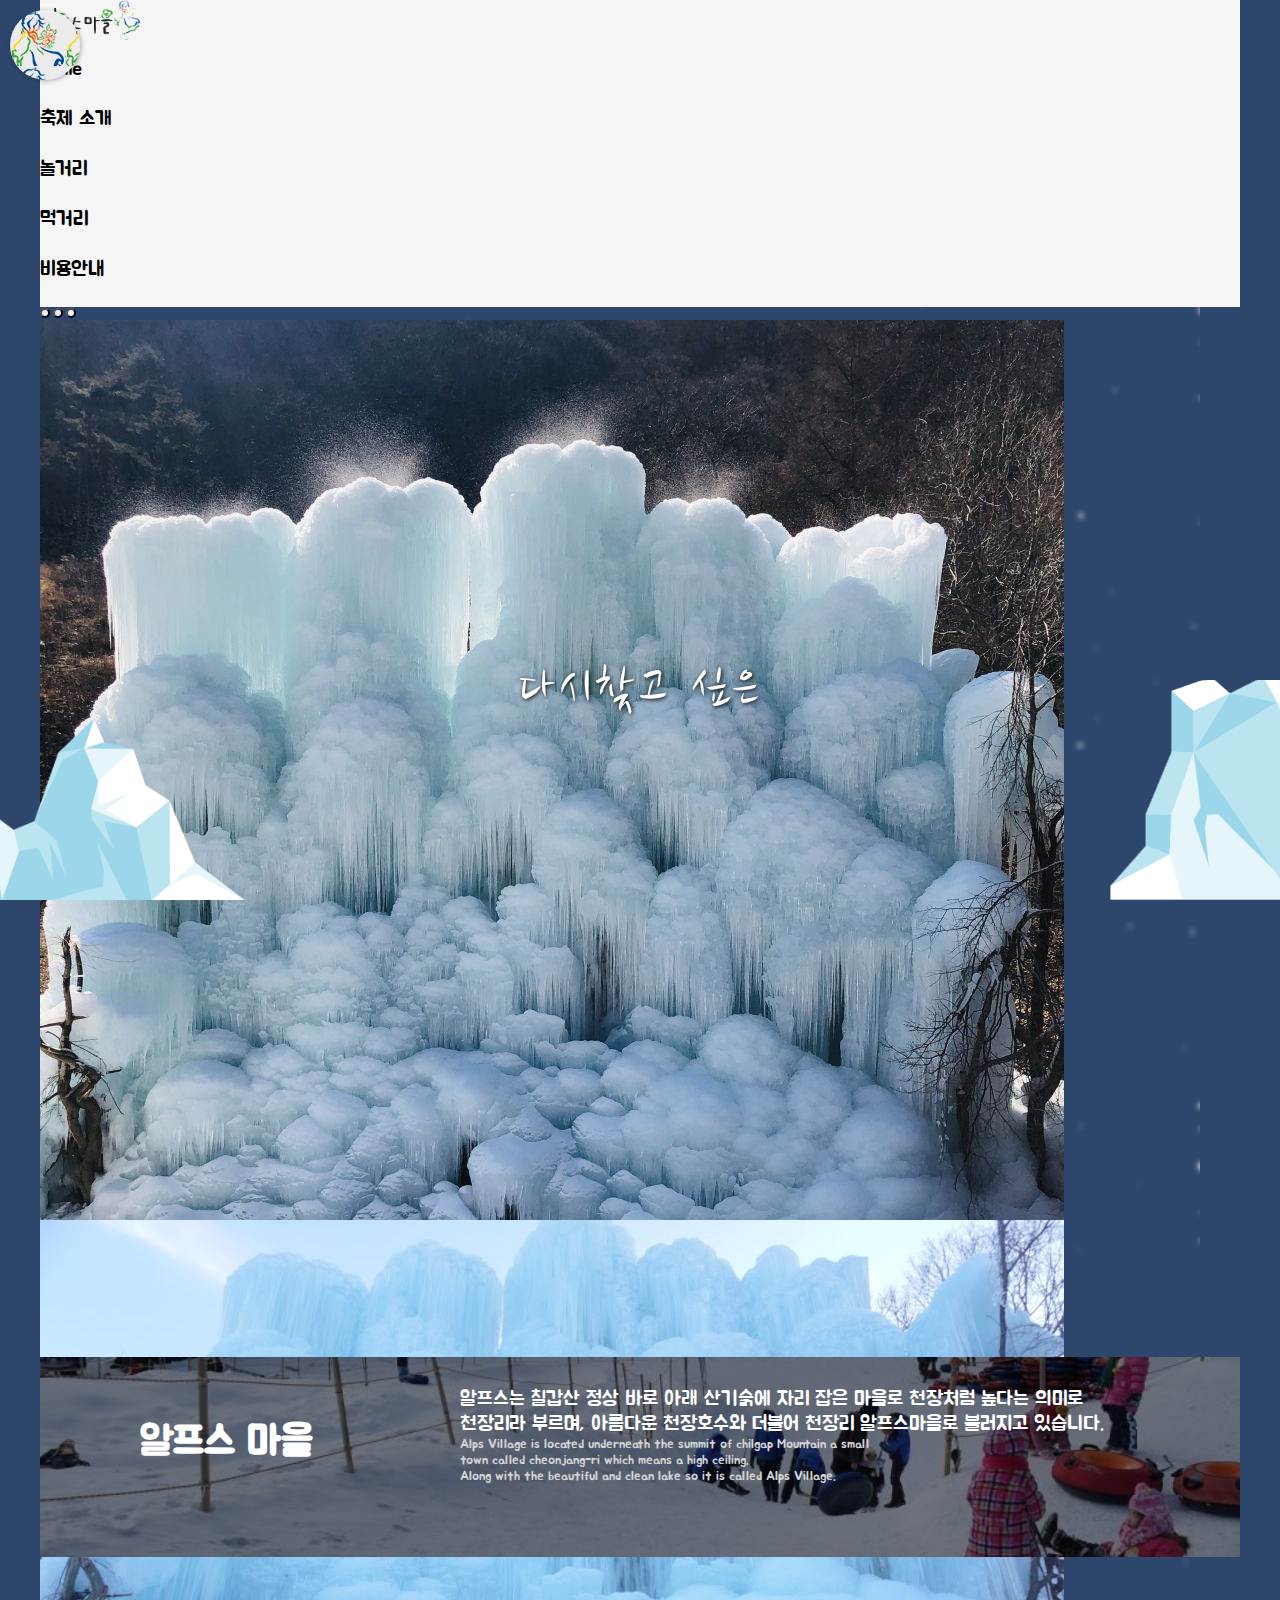
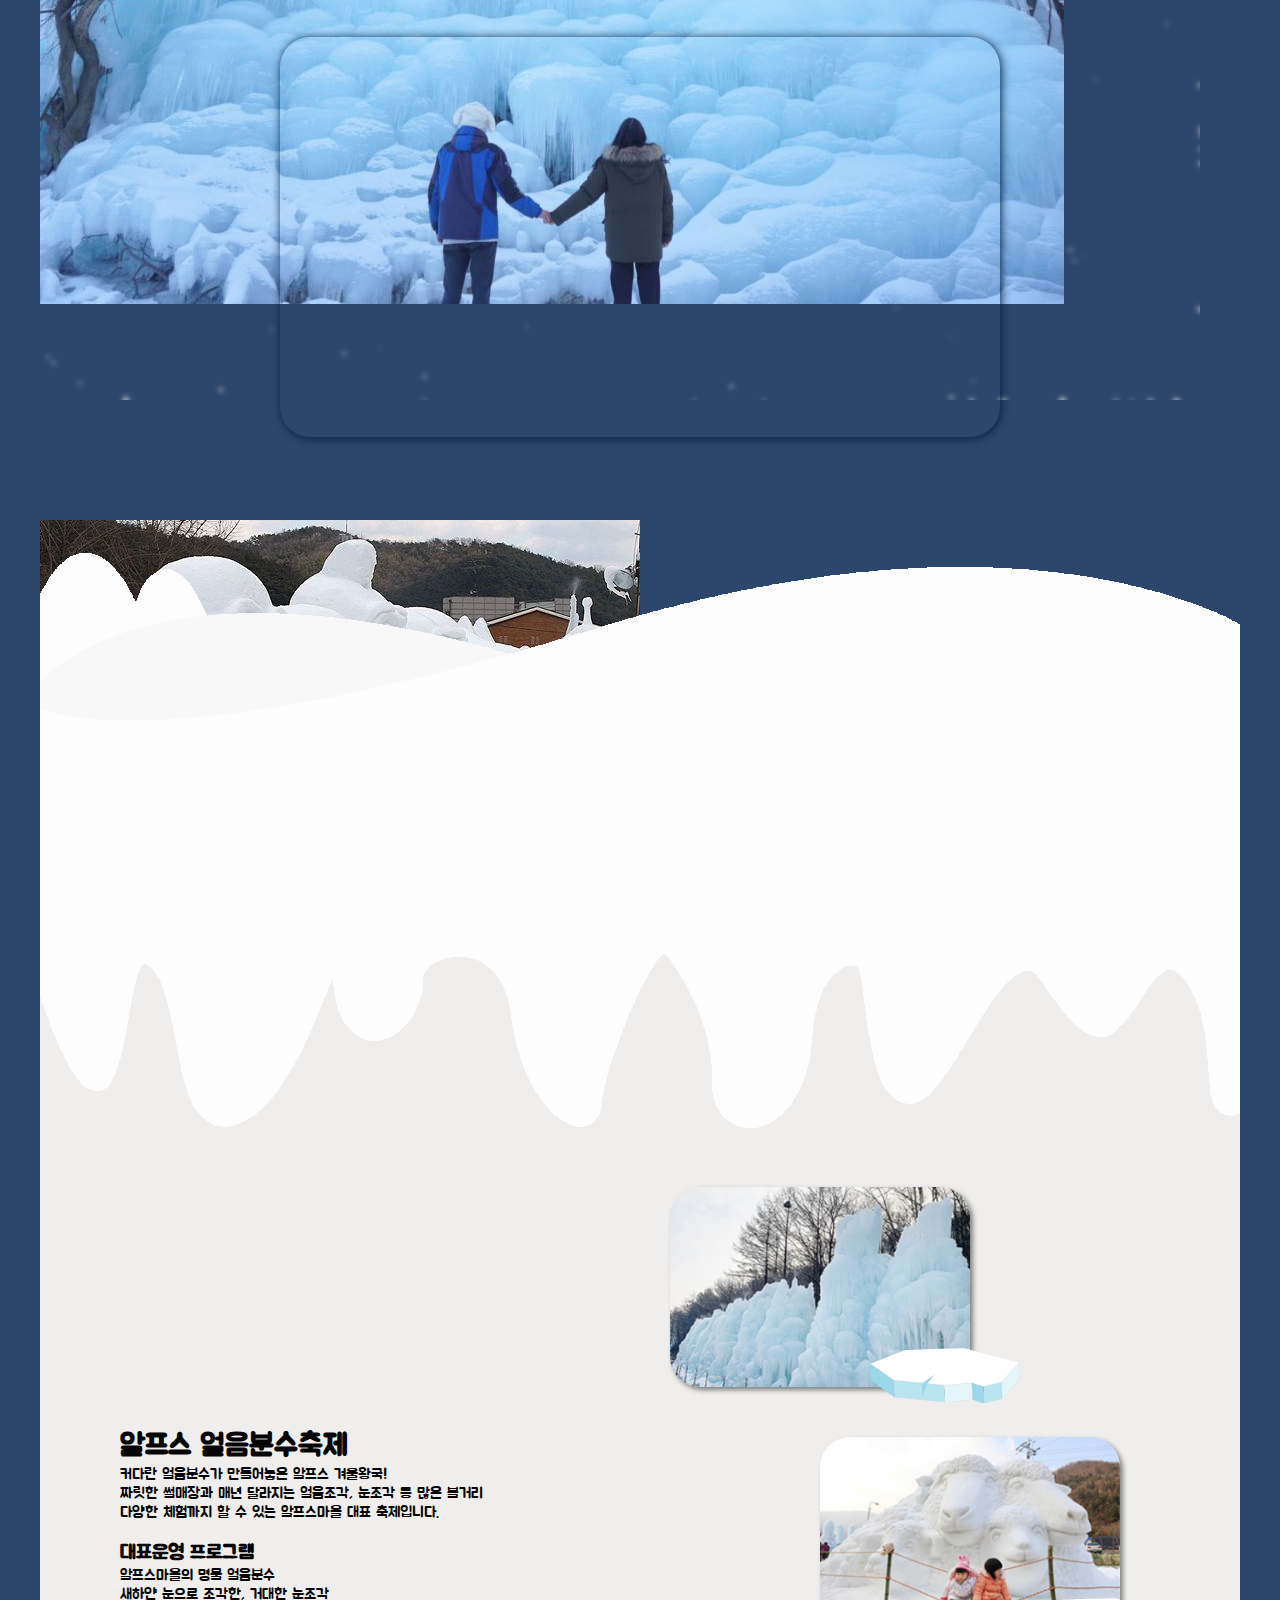
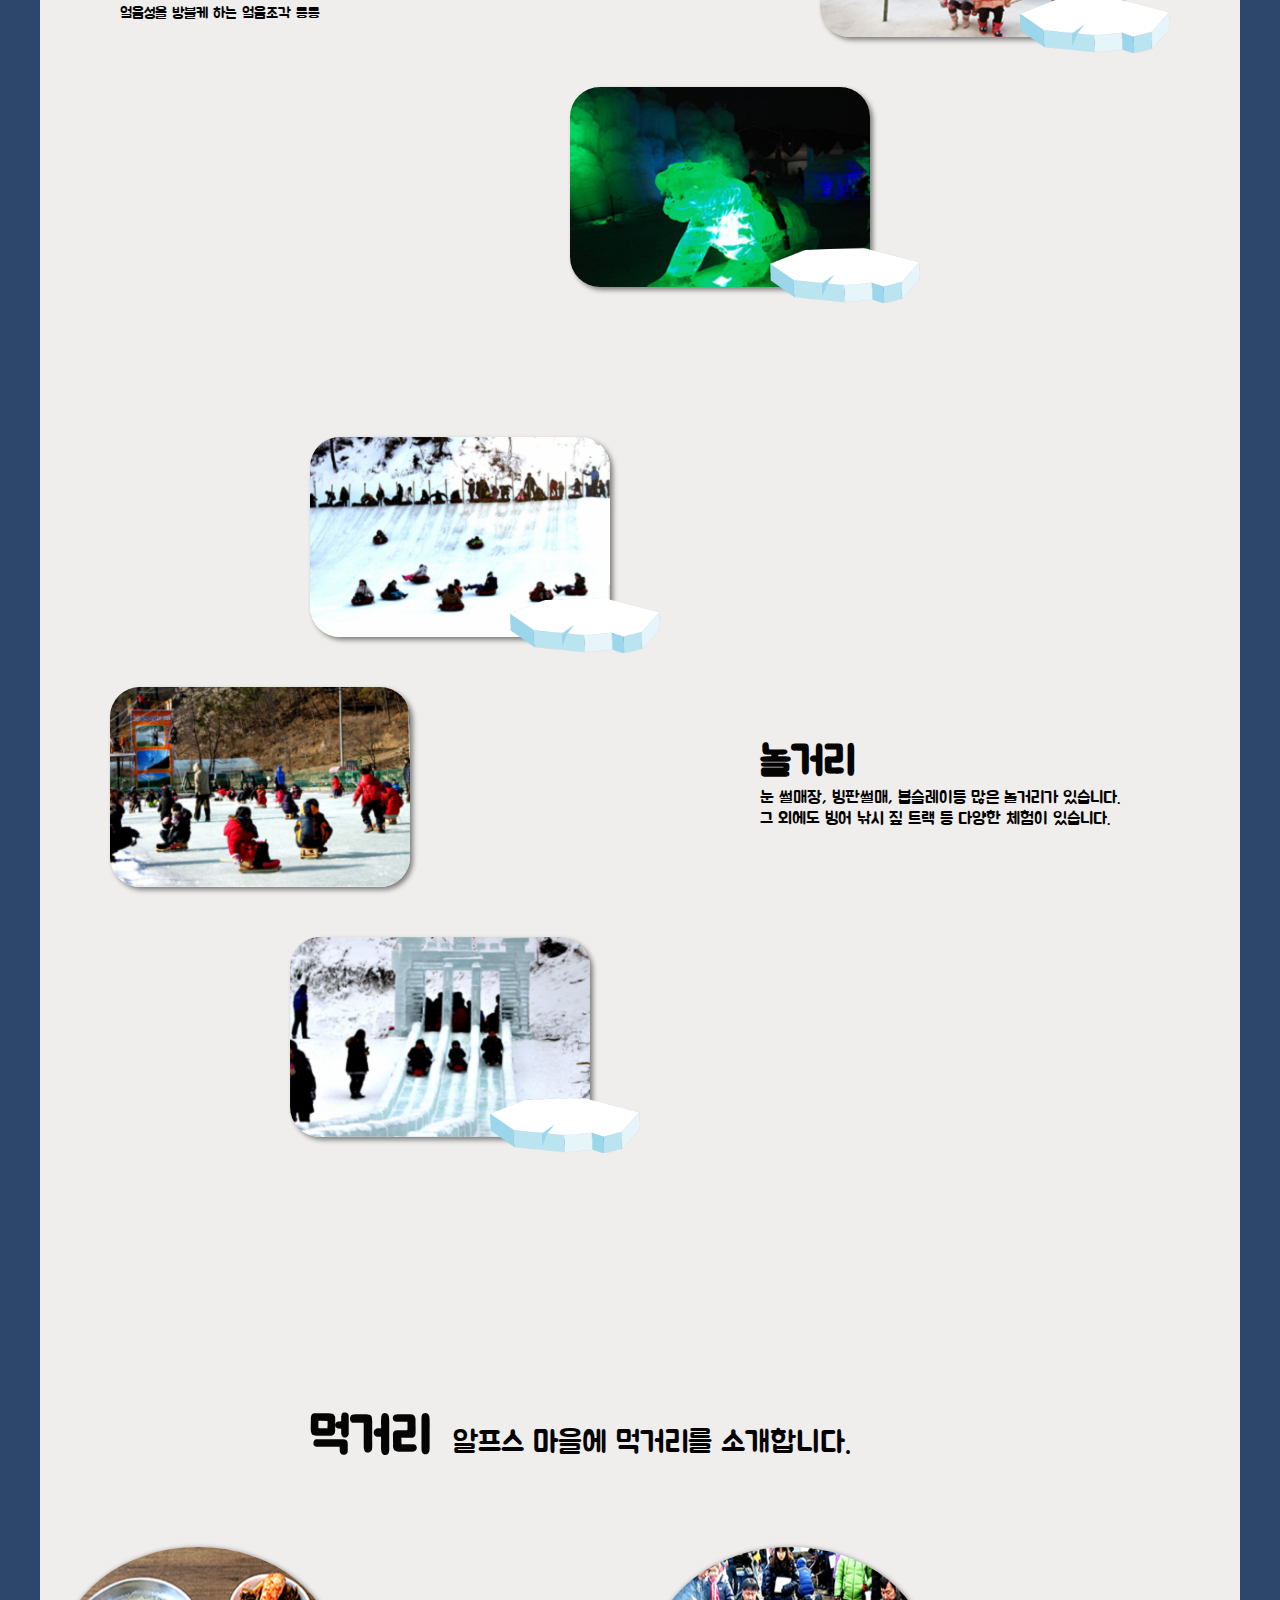
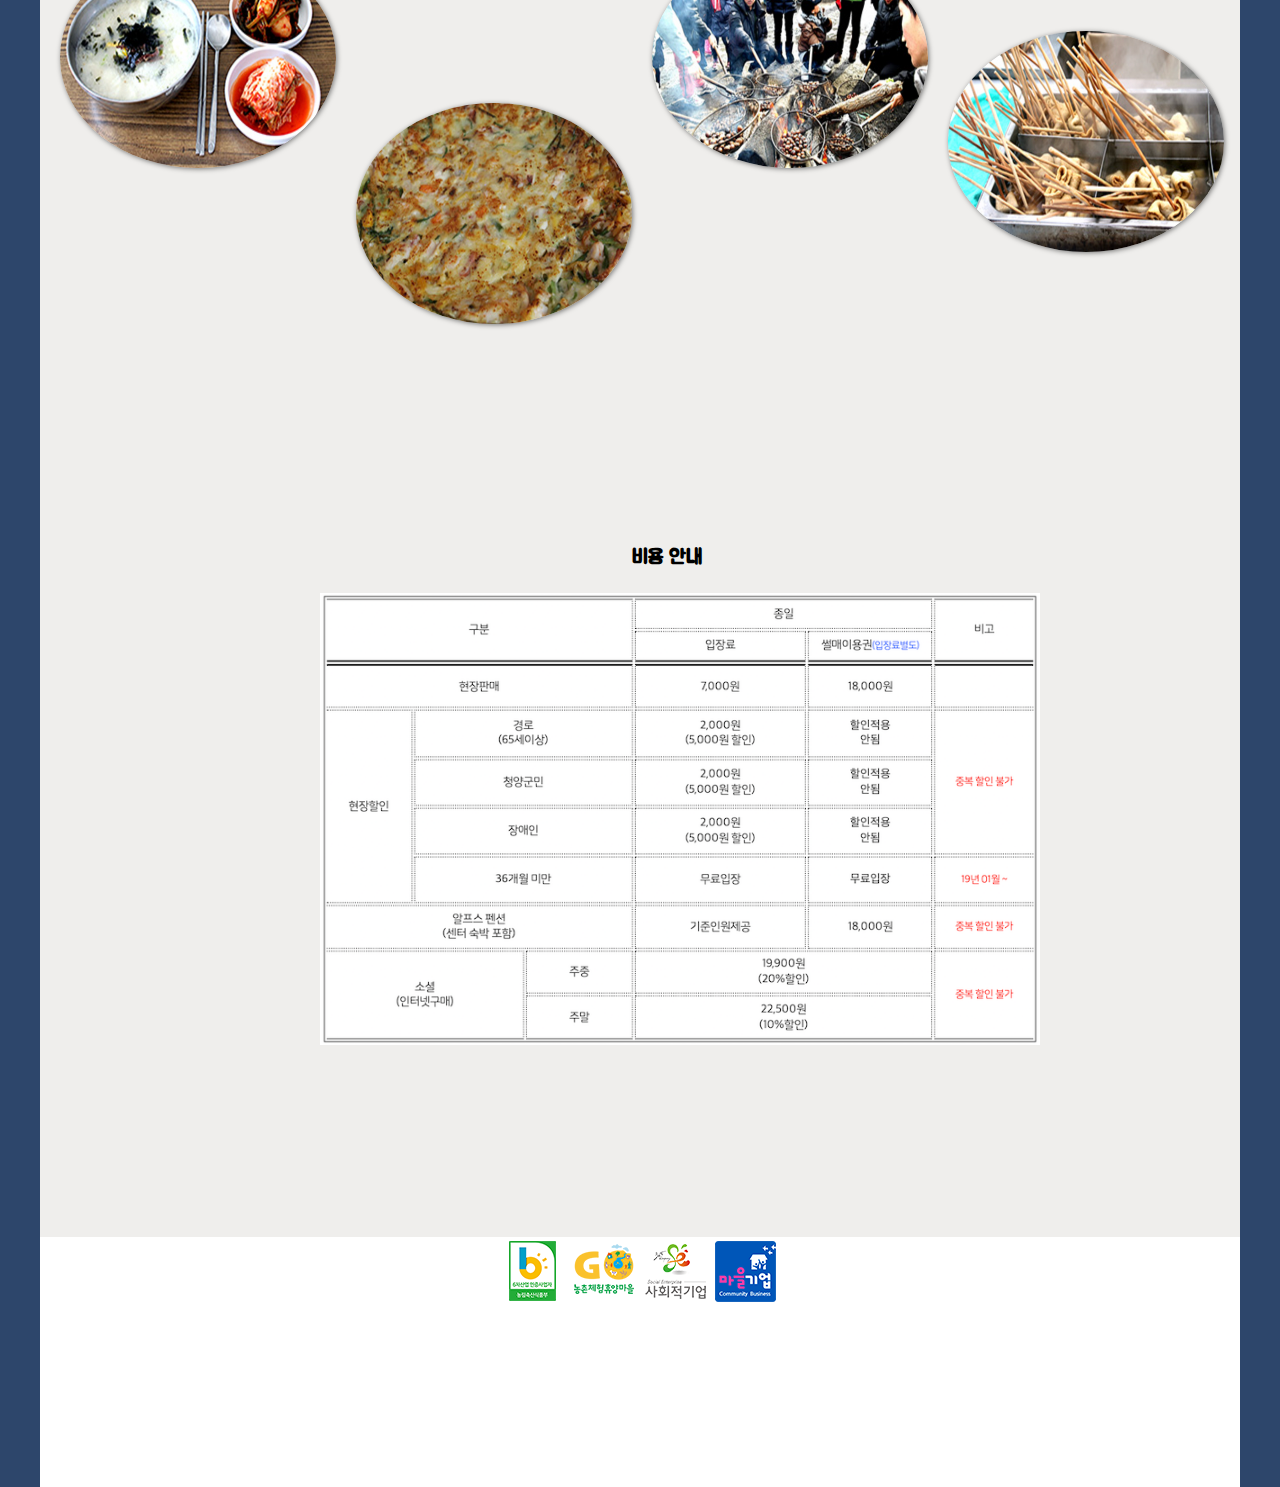
<file: wabsite_festival.html>
<!DOCTYPE html>
<html lang="ko">

<head>
  <meta charset="UTF-8">
  <meta http-equiv="X-UA-Compatible" content="IE=edge">
  <meta name="viewport" content="width=device-width, initial-scale=1.0">
  <title>wabsite festival</title>

  <link href="https://cdn.jsdelivr.net/npm/bootstrap@5.1.3/dist/css/bootstrap.min.css" rel="stylesheet"
    integrity="sha384-1BmE4kWBq78iYhFldvKuhfTAU6auU8tT94WrHftjDbrCEXSU1oBoqyl2QvZ6jIW3" crossorigin="anonymous">
  <link rel="stylesheet" href="./wabsite_festival.css">
  <script src="./wabsite_festival.js"></script>
</head>

<body>
  <div class="websiteBody">
    <div class="iceLeft"></div>
    <div class="iceRigth"></div>
    <nav>
      <div class="headerBtn" data-bs-toggle="offcanvas" data-bs-target="#offcanvasWithBackdrop"
        aria-controls="offcanvasWithBackdrop"></div>
      <div class="header">
        <div class="offcanvas offcanvas-start sideVarStyle" tabindex="-1" id="offcanvasWithBackdrop"
          aria-labelledby="offcanvasWithBackdropLabel">
          <div class="offcanvas-header">
            <h5 class="offcanvas-title" id="offcanvasWithBackdropLabel">
              <div>
                <img src="./Img/logo.png" alt="알프스 마을">
              </div>
            </h5>
            <button type="button" class="btn-close text-reset" data-bs-dismiss="offcanvas" aria-label="Close"></button>
          </div>
          <div class="offcanvas-body">
            <a href="#mainImg">home</a>
            <a href="#inturodusFestivalBox">축제 소개</a>
            <a href="#inturodusPlayBox">놀거리</a>
            <a href="#inturodusFoodBox">먹거리</a>
            <a href="#inturodusPriceBox">비용안내</a>

            <strong>포트폴리오용 웹사이트 입니다.</strong>
          </div>
        </div>
      </div>
    </nav>
    <!-- <div class="titleText">포트폴리오용입니다.</div> -->
    <div id="mainImg" class="mainImg">
      <div id="carouselExampleInterval" class="carousel slide" data-bs-ride="carousel">
        <div class="carousel-indicators">
          <button type="button" data-bs-target="#carouselExampleIndicators" data-bs-slide-to="0" class="active mantBtn"
            aria-current="true" aria-label="Slide 1"></button>
          <button type="button" data-bs-target="#carouselExampleIndicators" data-bs-slide-to="1" class="mantBtn"
            aria-label="Slide 2"></button>
          <button type="button" data-bs-target="#carouselExampleIndicators" data-bs-slide-to="2" class="mantBtn"
            aria-label="Slide 3"></button>
        </div>
        <div class="carousel-inner">
          <div class="carousel-item active" data-bs-interval="5000">
            <img src="./Img/main_1.jpeg" class="d-block w-100" alt="빙결축제">
          </div>
          <div class="carousel-item" data-bs-interval="5000">
            <img src="./Img/main_2.jpeg" class="d-block w-100" alt="커플이 손잡고 있는 사진">
          </div>
          <div class="carousel-item">
            <img src="./Img/main_3.jpeg" class="d-block w-100" alt="미니언즈 눈조각">
          </div>
        </div>
      </div>
      <!-- <div class="blackImg"></div> -->
      <div class="mainText" id="mainText"></div>
    </div>

    <div class="topVarBackImg">
      <div class="blackImg"></div>
      <h1 class="topTitle">알프스 마을</h1>
      <div class="topText">
        <p class="topTextKo">
          알프스는 칠갑산 정상 바로 아래 산기슭에 자리 잡은 마을로 천장처럼 높다는 의미로<br>
          천장리라 부르며, 아름다운 천장호수와 더불어 천장리 알프스마을로 불러지고 있습니다.<br>
        </p>
        <p class="topTextEn">
          Alps Village is located underneath the summit of chilgap Mountain a small<br>
          town called cheonjang-ri which means a high ceiling.<br>
          Along with the beautiful and clean lake so it is called Alps Village.
        </p>
      </div>
    </div>
    <div class="videoBox">
      <div class="videoPlay">
        <iframe width="570" height="315" src="https://www.youtube-nocookie.com/embed/p7PANmL4SHY?controls=0"
          title="YouTube video player" frameborder="0"
          allow="accelerometer; autoplay; clipboard-write; encrypted-media; gyroscope; picture-in-picture"
          allowfullscreen></iframe>
      </div>
    </div>

    <div class="banner1">
      <img src="./Img/banner.png" alt="눈 쌓인 그림">
    </div>


    <div class="inturodusBox">
      <div class="banner2"></div>
      <div id="inturodusFestivalBox" class="inturodusFestivalBox">
        <div class="inturodusFestivalText">
          <div>
            <h1>알프스 얼음분수축제</h1>
            <p>
              커다란 얼음분수가 만들어놓은 알프스 겨울왕국!<br>
              짜릿한 썰매장과 매년 달라지는 얼음조각, 눈조각 등 많은 볼거리<br>
              다양한 체험까지 할 수 있는 알프스마을 대표 축제입니다.<br><br>
            <h2>대표운영 프로그램</h2>
            <p>
              알프스마을의 명물 얼음분수<br>
              새하얀 눈으로 조각한, 거대한 눈조각<br>
              얼음성을 방불케 하는 얼음조각 등등
            </p>
            </p>
          </div>
        </div>
        <div id="inturodusFestivalImgBox" class="inturodusFestivalImgBox">
          <div class="inturodusFestivalImg1">
            <img src="./Img/inturodusFestivalImg_1.png" alt="얼음 분수 사진">

            <div class="imgIce">
              <p>얼음 분수</p>
            </div>
          </div>
          <div class="inturodusFestivalImg2">
            <img src="./Img/inturodusFestivalImg_2.png" alt="미니언즈 눈 조각">
            <div class="imgIce">
              <p>눈 조각</p>
            </div>
          </div>
          <div class="inturodusFestivalImg3">
            <img src="./Img/inturodusFestivalImg_3.png" alt="야간 개장인 호랑이 얼음조각">
            <div class="imgIce">
              <p>야간개장</p>
            </div>
          </div>
        </div>
      </div>

      <div id="inturodusPlayBox" class="inturodusPlayBox">
        <div class="inturodusPlayImgBox">
          <div class="inturodusPlayImg1">
            <img src="./Img/inturodusPlayImg_1.png" alt="눈 썰매장">
            <div class="imgIce">
              <p>눈썰매</p>
            </div>
          </div>
          <div class="inturodusPlayImg2">
            <img src="./Img/inturodusPlayImg_2.png" alt="얼음(빙판) 썰매">
            <!-- <div class="imgIce">
            <p>빙판썰매</p>
          </div> -->
          </div>
          <div class="inturodusPlayImg3">
            <img src="./Img/inturodusPlayImg_3.png" alt="얼음 봅슬레이">
            <div class="imgIce">
              <p>봅슬레이</p>
            </div>
          </div>
        </div>
        <div class="inturodusPlayText">

          <h1>놀거리</h1>
          <p>
            눈 썰매장, 빙판썰매, 봅슬레이등 많은 놀거리가 있습니다.<br>
            그 외에도 빙어 낚시 짚 트랙 등 다양한 체험이 있습니다.
          </p>

        </div>
      </div>

      <div id="inturodusFoodBox" class="inturodusFoodBox">
        <div class="inturodusFoodText">
          <h1>먹거리</h1>
          <p>알프스 마을에 먹거리를 소개합니다.</p>
        </div>
        <div class="foodBox1">
          <div class="foodImg">
            <img src="./Img/foodImg_1.png" alt="얼음분수">
          </div>
          <div class="foodText">

          </div>
        </div>
        <div class="foodBox2">
          <div class="foodImg">
            <img src="./Img/foodImg_2.png" alt="얼음분수">
          </div>
          <div class="foodText">

          </div>
        </div>
        <div class="foodBox3">
          <div class="foodImg">
            <img src="./Img/foodImg_3.png" alt="얼음분수">
          </div>
          <div class="foodText">

          </div>
        </div>
        <div class="foodBox4">
          <div class="foodImg">
            <img src="./Img/foodImg_4.png" alt="얼음분수">
          </div>
          <div class="foodText">

          </div>
        </div>
      </div>

      <div id="inturodusPriceBox" class="inturodusPriceBox">
        <div class="inturodusPriceTitle">
          <h1>비용 안내</h1>
        </div>

        <div class="inturodusPriceImg">
          <img src="./Img/inturodusPriceImg.png" alt="가격 안내 표">
        </div>

      </div>

      <footer class="footer">
        <img src="./Img/foot_logo1.png" alt="농림 축산부">
        <img src="./Img/foot_logo2.png" alt="농촌체험휴양마을">
        <img src="./Img/foot_logo3.png" alt="사회적 기업">
        <img src="./Img/foot_logo4.png" alt="마을 기업">
      </footer>
    </div>
  </div>


  <script src="https://cdn.jsdelivr.net/npm/bootstrap@5.1.3/dist/js/bootstrap.bundle.min.js"
    integrity="sha384-ka7Sk0Gln4gmtz2MlQnikT1wXgYsOg+OMhuP+IlRH9sENBO0LRn5q+8nbTov4+1p"
    crossorigin="anonymous"></script>
</body>

</html>
</file>
<file: wabsite_festival.css>
@import url("https://fonts.googleapis.com/css2?family=Jua&family=Nanum+Brush+Script&family=Nanum+Gothic&display=swap");
* {
  margin: 0;
  padding: 0;
  font-size: 10px;
}

body {
  background-color: #2D466B;
  text-align: center;
}

.websiteBody {
  width: 120rem;
  display: inline-block;
  text-align: left;
  background-image: url(./Img/back_1.png);
  background-repeat: no-repeat;
  background-attachment: fixed;
  scroll-behavior: smooth;
  font-family: 'Jua', sans-serif;
  background-color: #2D466B;
}

::-moz-selection {
  background-color: #27324c;
}

::selection {
  background-color: #27324c;
}

.iceLeft {
  position: fixed;
  bottom: 0;
  left: -8rem;
  width: 35rem;
  height: 19rem;
  border-top-right-radius: 70%;
  background-size: 30rem;
  background-image: url("./Img/left.png");
  background-repeat: no-repeat;
  background-position: bottom;
  z-index: 1000;
}

.iceRigth {
  position: fixed;
  bottom: 0;
  right: -18rem;
  width: 35rem;
  height: 22rem;
  border-top-left-radius: 10rem;
  background-size: 35rem;
  background-image: url("./Img/rigth.png");
  background-repeat: no-repeat;
  background-position: bottom;
  z-index: 1000;
}

.titleText {
  width: 100%;
  height: 6rem;
  color: white;
  text-align: right;
  font-size: 2.5rem;
}

.sideVarStyle {
  background-color: #F5F5F5;
  text-align: left;
}

.sideVarStyle a {
  width: 10rem;
  height: 5rem;
  font-size: 2rem;
  display: block;
  text-decoration: none;
}

.sideVarStyle a:link {
  color: black;
}

.sideVarStyle a:visited {
  color: black;
}

.sideVarStyle a:hover {
  color: #c2c2c2;
}

.sideVarStyle a:active {
  color: #c2c2c2;
}

.sideVarStyle img {
  width: 10rem;
  height: 4rem;
}

.sideVarStyle strong {
  color: #b71c1c;
  position: absolute;
  bottom: 0;
  font-size: 3rem;
}

.headerBtn {
  width: 7rem;
  height: 7rem;
  position: fixed;
  top: 1rem;
  left: 1rem;
  text-align: center;
  z-index: 1000;
  border-radius: 50%;
  background-image: url(./Img/side_logo.jpg);
  -webkit-animation: motion 0.3s linear 0s infinite alternate;
          animation: motion 0.3s linear 0s infinite alternate;
  -webkit-box-shadow: 0.1rem 0.1rem 0.5rem rgba(0, 0, 0, 0.3);
          box-shadow: 0.1rem 0.1rem 0.5rem rgba(0, 0, 0, 0.3);
}

@-webkit-keyframes motion {
  0% {
    -webkit-transform: perspective(1rem) translateZ(0);
            transform: perspective(1rem) translateZ(0);
  }
  100% {
    -webkit-transform: perspective(1rem) translateZ(0.03rem);
            transform: perspective(1rem) translateZ(0.03rem);
  }
}

@keyframes motion {
  0% {
    -webkit-transform: perspective(1rem) translateZ(0);
            transform: perspective(1rem) translateZ(0);
  }
  100% {
    -webkit-transform: perspective(1rem) translateZ(0.03rem);
            transform: perspective(1rem) translateZ(0.03rem);
  }
}

.headerBtn:hover {
  cursor: pointer;
}

.mainImg {
  position: relative;
  width: 100%;
  height: 100vh;
}

.mainImg .mantBtn {
  width: 1rem;
  height: 1rem;
  border-radius: 50%;
}

.mainImg .mainText {
  position: absolute;
  top: 50%;
  width: 100%;
  height: 40rem;
  margin-top: -10rem;
  color: white;
  font-size: 5.5rem;
  text-align: center;
  word-spacing: 0.1rem;
  letter-spacing: 0.4rem;
  line-height: 6.5rem;
  font-family: 'Nanum Brush Script', cursive;
  text-shadow: 0.1rem 0.1rem 0.4rem black;
}

.mainImg .mainText img {
  width: 100%;
  height: 100%;
}

.mainImg .blackImg {
  width: 100%;
  height: 100%;
  position: absolute;
  top: 0;
  background-color: rgba(0, 0, 0, 0.5);
}

.mainImg .carousel-item {
  width: 100%;
  height: 100vh;
}

.topVarBackImg {
  width: 100%;
  height: 20rem;
  margin-top: 15rem;
  background-image: url("./Img/topImg.jpeg");
  background-repeat: no-repeat;
  background-size: 110%;
  position: relative;
}

.topVarBackImg .blackImg {
  width: 100%;
  height: 20rem;
  background-color: rgba(0, 0, 0, 0.5);
}

.topVarBackImg .topTitle {
  width: 30%;
  position: absolute;
  top: 6rem;
  left: 10rem;
  font-size: 4rem;
  color: white;
}

.topVarBackImg .topText {
  width: 63%;
  position: absolute;
  top: 3rem;
  left: 35%;
}

.topVarBackImg .topText .topTextKo {
  color: white;
  font-size: 2rem;
}

.topVarBackImg .topText .topTextEn {
  top: 3rem;
  left: 35%;
  font-size: 1.3rem;
  color: lightgray;
}

.videoBox {
  width: 100%;
  margin-top: 8rem;
  position: relative;
}

.videoBox .videoPlay {
  margin-left: 20%;
  width: 60%;
  height: 40rem;
  text-align: center;
  border-radius: 3rem;
  overflow: hidden;
  -webkit-box-shadow: 0.1rem 0.1rem 1rem #001e40;
          box-shadow: 0.1rem 0.1rem 1rem #001e40;
}

.videoBox .videoPlay iframe {
  width: 100%;
  height: 100%;
}

.banner1 {
  position: relative;
  margin-top: 10rem;
}

.banner1 img {
  position: absolute;
  left: 0;
}

.inturodusBox {
  width: 100%;
  background-color: #EFEEEC;
}

.inturodusBox .banner2 {
  margin-top: 45rem;
  height: 30rem;
}

.inturodusFestivalBox {
  width: 100%;
  height: 80rem;
}

.inturodusFestivalBox .inturodusFestivalText {
  float: left;
  width: 40%;
  height: 100%;
}

.inturodusFestivalBox .inturodusFestivalText div {
  margin-top: 50%;
  margin-left: 8rem;
}

.inturodusFestivalBox .inturodusFestivalText h1 {
  font-size: 3rem;
  font-weight: bold;
  color: #040404;
}

.inturodusFestivalBox .inturodusFestivalText h2 {
  font-size: 2rem;
  font-weight: bold;
  color: #040404;
}

.inturodusFestivalBox .inturodusFestivalText p {
  font-size: 1.5rem;
  color: #040404;
}

.inturodusFestivalBox .inturodusFestivalImgBox {
  width: 60%;
  height: 100%;
  float: left;
}

.inturodusFestivalBox .inturodusFestivalImgBox [class^=inturodusFestivalImg] {
  position: relative;
  width: 30rem;
  height: 25rem;
}

.inturodusFestivalBox .inturodusFestivalImgBox [class^=inturodusFestivalImg] img {
  width: 100%;
  height: 20rem;
  border-radius: 3rem;
  -webkit-box-shadow: 0.3rem 0.3rem 0.5rem gray;
          box-shadow: 0.3rem 0.3rem 0.5rem gray;
}

.inturodusFestivalBox .inturodusFestivalImgBox [class^=inturodusFestivalImg] .imgIce {
  position: absolute;
  top: 16rem;
  left: 20rem;
  width: 15rem;
  height: 10rem;
  background-image: url("./Img/5.png");
  background-repeat: no-repeat;
  background-size: 15rem;
}

.inturodusFestivalBox .inturodusFestivalImgBox [class^=inturodusFestivalImg] .imgIce p {
  display: none;
}

.inturodusFestivalBox .inturodusFestivalImgBox .inturodusFestivalImg1 {
  margin-left: 15rem;
}

.inturodusFestivalBox .inturodusFestivalImgBox .inturodusFestivalImg1:hover {
  -webkit-transition-duration: 0.3s;
          transition-duration: 0.3s;
  -webkit-transform: perspective(50rem) translateZ(13rem);
          transform: perspective(50rem) translateZ(13rem);
}

.inturodusFestivalBox .inturodusFestivalImgBox .inturodusFestivalImg1:hover p {
  line-height: 4rem;
  text-align: center;
  display: block;
}

.inturodusFestivalBox .inturodusFestivalImgBox .inturodusFestivalImg2 {
  margin-left: 30rem;
}

.inturodusFestivalBox .inturodusFestivalImgBox .inturodusFestivalImg2:hover {
  -webkit-transition-duration: 0.3s;
          transition-duration: 0.3s;
  -webkit-transform: perspective(50rem) translateZ(13rem);
          transform: perspective(50rem) translateZ(13rem);
}

.inturodusFestivalBox .inturodusFestivalImgBox .inturodusFestivalImg2:hover p {
  line-height: 4rem;
  text-align: center;
  display: block;
}

.inturodusFestivalBox .inturodusFestivalImgBox .inturodusFestivalImg3 {
  margin-left: 5rem;
}

.inturodusFestivalBox .inturodusFestivalImgBox .inturodusFestivalImg3:hover {
  -webkit-transition-duration: 0.3s;
          transition-duration: 0.3s;
  -webkit-transform: perspective(50rem) translateZ(13rem);
          transform: perspective(50rem) translateZ(13rem);
}

.inturodusFestivalBox .inturodusFestivalImgBox .inturodusFestivalImg3:hover p {
  line-height: 4rem;
  text-align: center;
  display: block;
}

.inturodusPlayBox {
  width: 100%;
  height: 80rem;
  margin-top: 5rem;
}

.inturodusPlayBox .inturodusPlayText {
  float: left;
  width: 40%;
  margin-top: 30rem;
}

.inturodusPlayBox .inturodusPlayText h1 {
  font-size: 4rem;
  font-weight: bold;
  color: #040404;
}

.inturodusPlayBox .inturodusPlayText p {
  font-size: 1.7rem;
  color: #040404;
}

.inturodusPlayBox .inturodusPlayImgBox {
  float: left;
  width: 60%;
  height: 100%;
}

.inturodusPlayBox .inturodusPlayImgBox [class^=inturodusPlayImg] {
  position: relative;
  width: 30rem;
  height: 25rem;
}

.inturodusPlayBox .inturodusPlayImgBox [class^=inturodusPlayImg] img {
  width: 100%;
  height: 20rem;
  border-radius: 3rem;
  -webkit-box-shadow: 0.3rem 0.3rem 0.5rem gray;
          box-shadow: 0.3rem 0.3rem 0.5rem gray;
}

.inturodusPlayBox .inturodusPlayImgBox [class^=inturodusPlayImg] .imgIce {
  position: absolute;
  top: 16rem;
  left: 20rem;
  width: 15rem;
  height: 10rem;
  background-image: url("./Img/5.png");
  background-repeat: no-repeat;
  background-size: 15rem;
}

.inturodusPlayBox .inturodusPlayImgBox [class^=inturodusPlayImg] .imgIce p {
  display: none;
}

.inturodusPlayBox .inturodusPlayImgBox .inturodusPlayImg1 {
  margin-left: 27rem;
}

.inturodusPlayBox .inturodusPlayImgBox .inturodusPlayImg1:hover {
  -webkit-transition-duration: 0.3s;
          transition-duration: 0.3s;
  -webkit-transform: perspective(50rem) translateZ(13rem);
          transform: perspective(50rem) translateZ(13rem);
}

.inturodusPlayBox .inturodusPlayImgBox .inturodusPlayImg1:hover p {
  line-height: 4rem;
  text-align: center;
  display: block;
}

.inturodusPlayBox .inturodusPlayImgBox .inturodusPlayImg2 {
  margin-left: 7rem;
}

.inturodusPlayBox .inturodusPlayImgBox .inturodusPlayImg2:hover {
  -webkit-transition-duration: 0.3s;
          transition-duration: 0.3s;
  -webkit-transform: perspective(50rem) translateZ(13rem);
          transform: perspective(50rem) translateZ(13rem);
}

.inturodusPlayBox .inturodusPlayImgBox .inturodusPlayImg2:hover p {
  line-height: 4rem;
  text-align: center;
  display: block;
}

.inturodusPlayBox .inturodusPlayImgBox .inturodusPlayImg3 {
  margin-left: 25rem;
}

.inturodusPlayBox .inturodusPlayImgBox .inturodusPlayImg3:hover {
  -webkit-transition-duration: 0.3s;
          transition-duration: 0.3s;
  -webkit-transform: perspective(50rem) translateZ(13rem);
          transform: perspective(50rem) translateZ(13rem);
}

.inturodusPlayBox .inturodusPlayImgBox .inturodusPlayImg3:hover p {
  line-height: 4rem;
  text-align: center;
  display: block;
}

.inturodusFoodBox {
  width: 100%;
  height: 70rem;
  margin-top: 10rem;
}

.inturodusFoodBox .inturodusFoodText {
  width: 100%;
  height: 30%;
}

.inturodusFoodBox .inturodusFoodText h1 {
  display: inline-block;
  height: 100%;
  color: #040404;
  font-size: 5rem;
  text-align: center;
  line-height: 20rem;
  margin-left: 27rem;
}

.inturodusFoodBox .inturodusFoodText p {
  display: inline-block;
  height: 100%;
  color: #040404;
  font-size: 3rem;
  line-height: 20rem;
  margin-left: 2rem;
}

.inturodusFoodBox [class^=foodBox] {
  float: left;
  display: inline-block;
  width: 23%;
  height: 70%;
  margin-left: 2rem;
}

.inturodusFoodBox .foodImg {
  width: 100%;
  height: 45%;
  background-size: 40rem;
  background-repeat: no-repeat;
}

.inturodusFoodBox .foodBox1:hover {
  -webkit-transition-duration: 0.5s;
          transition-duration: 0.5s;
  -webkit-transform: perspective(50rem) translateZ(13rem) translate(5rem, 5rem);
          transform: perspective(50rem) translateZ(13rem) translate(5rem, 5rem);
}

.inturodusFoodBox .foodBox2 {
  margin-top: 13%;
}

.inturodusFoodBox .foodBox2:hover {
  -webkit-transition-duration: 0.5s;
          transition-duration: 0.5s;
  -webkit-transform: perspective(50rem) translateZ(13rem) translate(0, 5rem);
          transform: perspective(50rem) translateZ(13rem) translate(0, 5rem);
}

.inturodusFoodBox .foodBox3:hover {
  -webkit-transition-duration: 0.5s;
          transition-duration: 0.5s;
  -webkit-transform: perspective(50rem) translateZ(13rem) translate(0, 5rem);
          transform: perspective(50rem) translateZ(13rem) translate(0, 5rem);
}

.inturodusFoodBox .foodBox4 {
  margin-top: 7%;
}

.inturodusFoodBox .foodBox4:hover {
  -webkit-transition-duration: 0.5s;
          transition-duration: 0.5s;
  -webkit-transform: perspective(50rem) translateZ(13rem) translate(-5rem, 5rem);
          transform: perspective(50rem) translateZ(13rem) translate(-5rem, 5rem);
}

.inturodusFoodBox .foodText {
  width: 100%;
  text-align: center;
  margin-top: 5rem;
}

.inturodusFoodBox .foodText p {
  color: #040404;
  width: 100;
  font-size: 2rem;
}

.inturodusFoodBox img {
  border-radius: 50%;
  width: 100%;
  height: 100%;
  -webkit-box-shadow: 0.1rem 0.1rem 0.5rem rgba(0, 0, 0, 0.5);
          box-shadow: 0.1rem 0.1rem 0.5rem rgba(0, 0, 0, 0.5);
}

.inturodusPriceBox {
  width: 100%;
  height: 70rem;
  margin-top: 10rem;
}

.inturodusPriceBox .inturodusPriceTitle {
  width: 100%;
}

.inturodusPriceBox .inturodusPriceTitle h1 {
  font-size: 2rem;
  line-height: 4rem;
  margin-left: 30%;
}

.inturodusPriceBox .inturodusPriceImg {
  width: 60%;
  height: 70rem;
  margin-left: 28rem;
}

.inturodusPriceBox .inturodusPriceImg img {
  width: 100%;
}

.footer {
  width: 100%;
  height: 25rem;
  background-color: white;
  text-align: center;
}

.footer img {
  text-decoration: none;
}
/*# sourceMappingURL=wabsite_festival.css.map */
</file>
